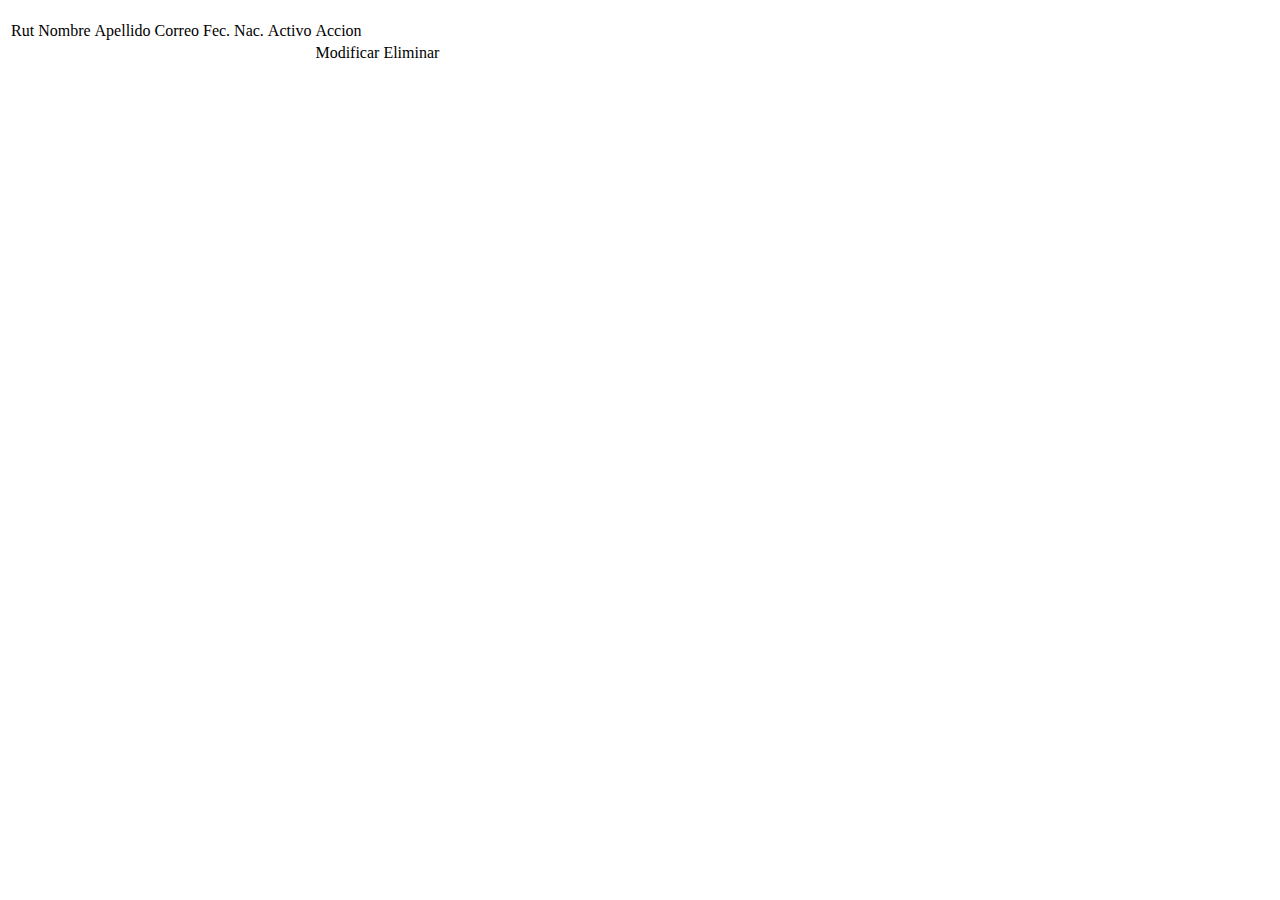
<file: src/main/resources/templates/index.html>
<!DOCTYPE html>
<html xmlns:th="http://www.thymeleaf.org">
<head th:include="header">
    <title>Listado</title>
</head>

<body>

<div class="container">
    <h3 class="text-primary border border-success border-top-0 border-left-0 border-right-0" th:text="${titulo}"></h3>
    <div th:switch="${lista == null}">
        <table th:case="false" class="table table-striped">
            <thead>
            <tr>
                <td>Rut</td>
                <td>Nombre</td>
                <td>Apellido</td>
                <td>Correo</td>
                <td>Fec. Nac.</td>
                <td>Activo</td>
                <td>Accion</td>
            </tr>
            </thead>
            <tbody>
            <tr th:each="usuario: ${lista}">
                <td th:text="${usuario.userId}"></td>
                <td th:text="${usuario.name}"></td>
                <td th:text="${usuario.lastName}"></td>
                <td th:text="${usuario.email}"></td>
                <td th:text="${#dates.format(usuario.birth, 'dd-MMM-yyyy')}"></td>
                <td th:text="${usuario.active?'Si':'No'}"></td>
                <td><a th:href="@{/update/}+${usuario.userId}" class="btn btn-success btn-xs">Modificar</a></td>
                <td><a th:href="@{/delete/}+${usuario.userId}"
                       onclick="return confirm('¿Desea eliminar este usuario?');"
                       class="btn btn-warning btn-xs">Eliminar</a>
                </td>
            </tr>
            </tbody>
        </table>
        <span th:case="true"><label th:text="${msje}"/></span>
    </div>
</div>

<script src="https://code.jquery.com/jquery-3.4.1.slim.min.js"
        integrity="sha384-J6qa4849blE2+poT4WnyKhv5vZF5SrPo0iEjwBvKU7imGFAV0wwj1yYfoRSJoZ+n"
        crossorigin="anonymous"></script>
<script
        src="https://cdn.jsdelivr.net/npm/popper.js@1.16.0/dist/umd/popper.min.js"
        integrity="sha384-Q6E9RHvbIyZFJoft+2mJbHaEWldlvI9IOYy5n3zV9zzTtmI3UksdQRVvoxMfooAo"
        crossorigin="anonymous"></script>
<script
        src="https://stackpath.bootstrapcdn.com/bootstrap/4.4.1/js/bootstrap.min.js"
        integrity="sha384-wfSDF2E50Y2D1uUdj0O3uMBJnjuUD4Ih7YwaYd1iqfktj0Uod8GCExl3Og8ifwB6"
        crossorigin="anonymous"></script>
</body>
</html>
</file>
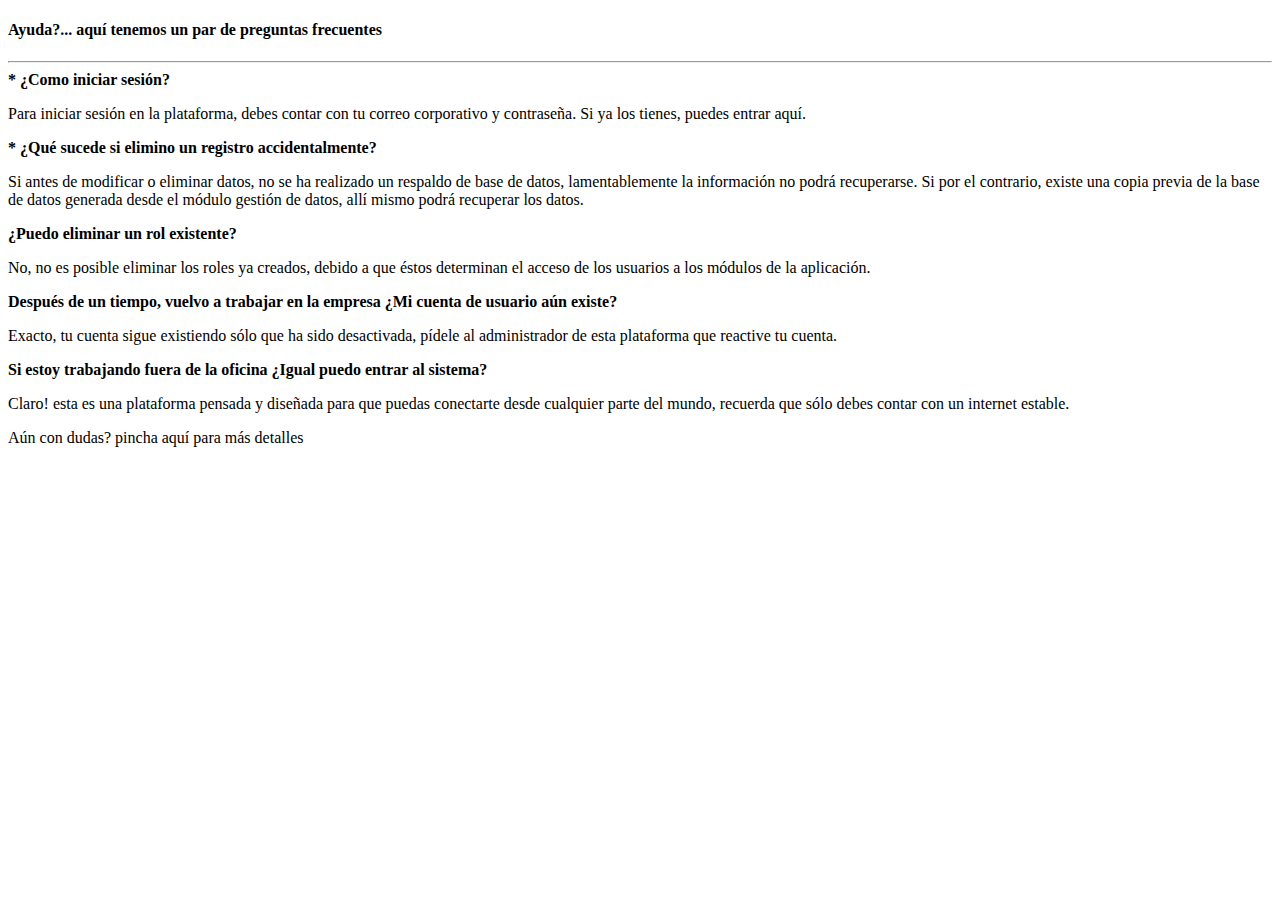
<file: src/main/resources/templates/help.html>
<!DOCTYPE html>
<html xmlns:th="http://thymeleaf.org" lang="en">
<head th:include="header">
    <meta charset="UTF-8">
    <title>Ayuda</title>
</head>
<body>
<div class="container">
    <h4>Ayuda?... aquí tenemos un par de preguntas frecuentes</h4>
    <hr>
    <div>
        <strong>* ¿Como iniciar sesión?</strong>
        <p>Para iniciar sesión en la plataforma, debes contar con tu correo corporativo y contraseña. Si ya los tienes,
            puedes entrar <a th:href="@{/login}">aquí</a>.</p>
        <strong>* ¿Qué sucede si elimino un registro accidentalmente?</strong>
        <p>Si antes de modificar o eliminar datos, no se ha realizado un respaldo de base de datos, lamentablemente la
            información no podrá recuperarse. Si por el contrario, existe una copia previa de la base de datos generada
            desde el módulo <a th:href="@{/recovery}">gestión de datos</a>, allí mismo podrá recuperar los datos.</p>
        <strong>¿Puedo eliminar un rol existente?</strong>
        <p>No, no es posible eliminar los roles ya creados, debido a que éstos determinan el acceso de los usuarios a
            los módulos de la aplicación.</p>
        <strong>Después de un tiempo, vuelvo a trabajar en la empresa ¿Mi cuenta de usuario aún existe?</strong>
        <p>Exacto, tu cuenta sigue existiendo sólo que ha sido desactivada, pídele al administrador de esta plataforma
            que reactive tu cuenta.</p>
        <strong>Si estoy trabajando fuera de la oficina ¿Igual puedo entrar al sistema?</strong>
        <p>Claro! esta es una plataforma pensada y diseñada para que puedas conectarte desde cualquier parte del mundo,
            recuerda que
            sólo debes contar con un internet estable.</p>
    </div>
    <div><p>Aún con dudas? pincha <a th:href="@{/doc}">aquí</a> para más detalles</p></div>
</div>
</body>
</html>
</file>
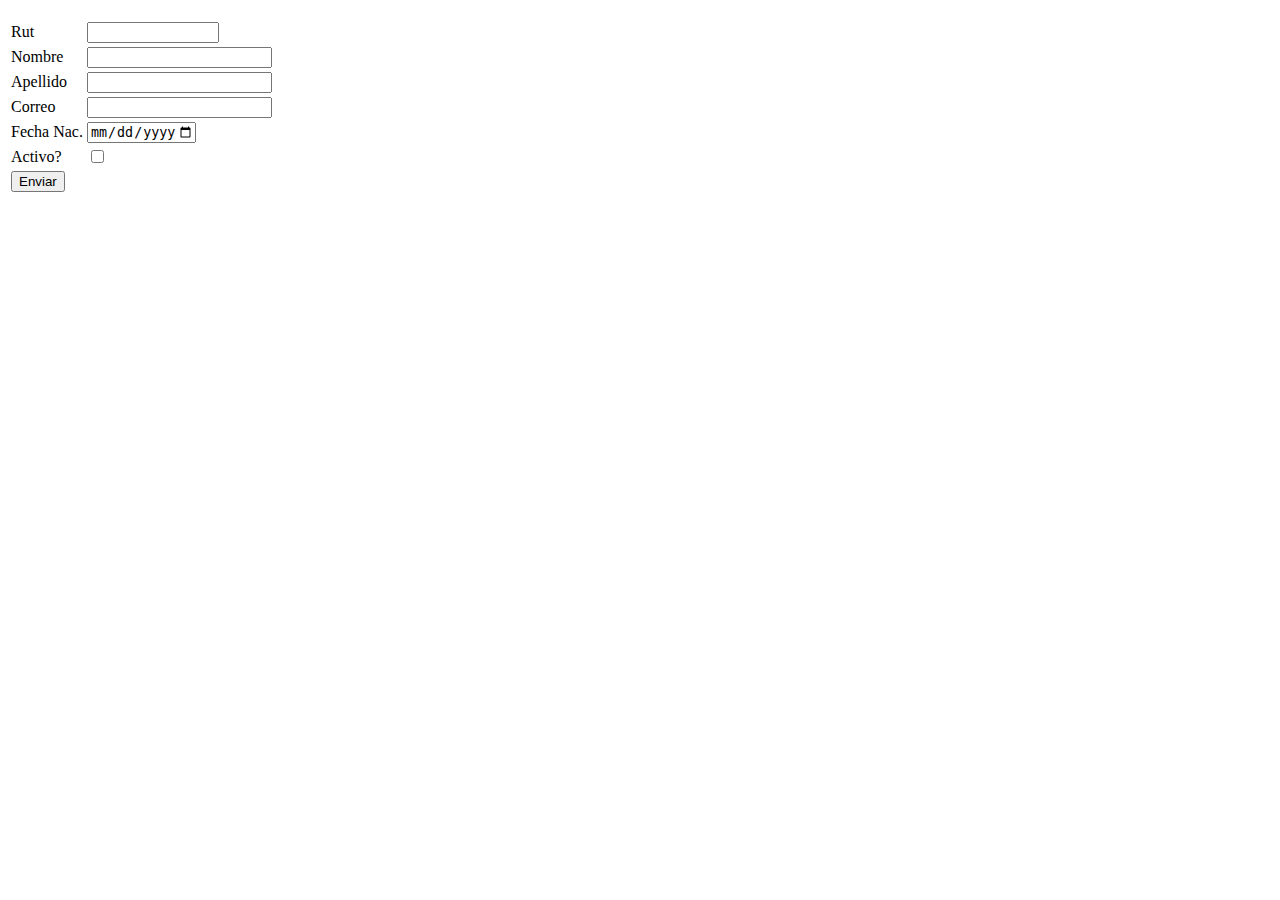
<file: src/main/resources/templates/newUser.html>
<!DOCTYPE html>
<html xmlns:th="http://www.thymeleaf.org">
<head th:include="header">
    <title>Datos de usuario</title>
</head>

<body>
<div class="container">
    <h3 class="text-primary border border-success border-top-0 border-left-0 border-right-0" th:text="${titulo}"></h3>
    <form th:action="@{/register}" th:object="${usuario}" method="post" name="usuario">
        <table class="table table-striped">
            <tr>
                <td>Rut</td>
                <td>
                    <input type="text" th:field="*{userId}" name="rut" id="rut" min="1" th:readonly="${action}==1"
                           oninput="checkRut(this)" style="width: 124px;" required/>
                </td>
            </tr>
            <tr>
                <td>Nombre</td>
                <td><input type="text" th:field="*{name}" required/></td>
            </tr>
            <tr>
                <td>Apellido</td>
                <td><input type="text" th:field="*{lastName}" required/></td>
            </tr>
            <tr>
                <td>Correo</td>
                <td><input type="email" th:field="*{email}" required/></td>
            </tr>
            <tr>
                <td>Fecha Nac.</td>
                <td><input type="date" th:field="*{birth}" id="start" name="trip-start"
                           min="1920-01-01" max="2003-01-01" required/></td>
            </tr>
            <tr>
                <td>Activo?</td>
                <td>
                    <input type="checkbox" th:field="${usuario.active}" th:checked="${usuario.active}"/>
                </td>
            </tr>
            <tr>
                <td>
                    <input type="submit" value="Enviar"/>
                </td>
            </tr>
        </table>
        <input type="text" th:value="${action}" name="action" id="action" hidden/>
    </form>
</div>

<script src="https://code.jquery.com/jquery-3.4.1.slim.min.js"
        integrity="sha384-J6qa4849blE2+poT4WnyKhv5vZF5SrPo0iEjwBvKU7imGFAV0wwj1yYfoRSJoZ+n"
        crossorigin="anonymous"></script>
<script
        src="https://cdn.jsdelivr.net/npm/popper.js@1.16.0/dist/umd/popper.min.js"
        integrity="sha384-Q6E9RHvbIyZFJoft+2mJbHaEWldlvI9IOYy5n3zV9zzTtmI3UksdQRVvoxMfooAo"
        crossorigin="anonymous"></script>
<script
        src="https://stackpath.bootstrapcdn.com/bootstrap/4.4.1/js/bootstrap.min.js"
        integrity="sha384-wfSDF2E50Y2D1uUdj0O3uMBJnjuUD4Ih7YwaYd1iqfktj0Uod8GCExl3Og8ifwB6"
        crossorigin="anonymous"></script>
<script th:src="@{js/validarut.js}"></script>
</body>
</html>
</file>
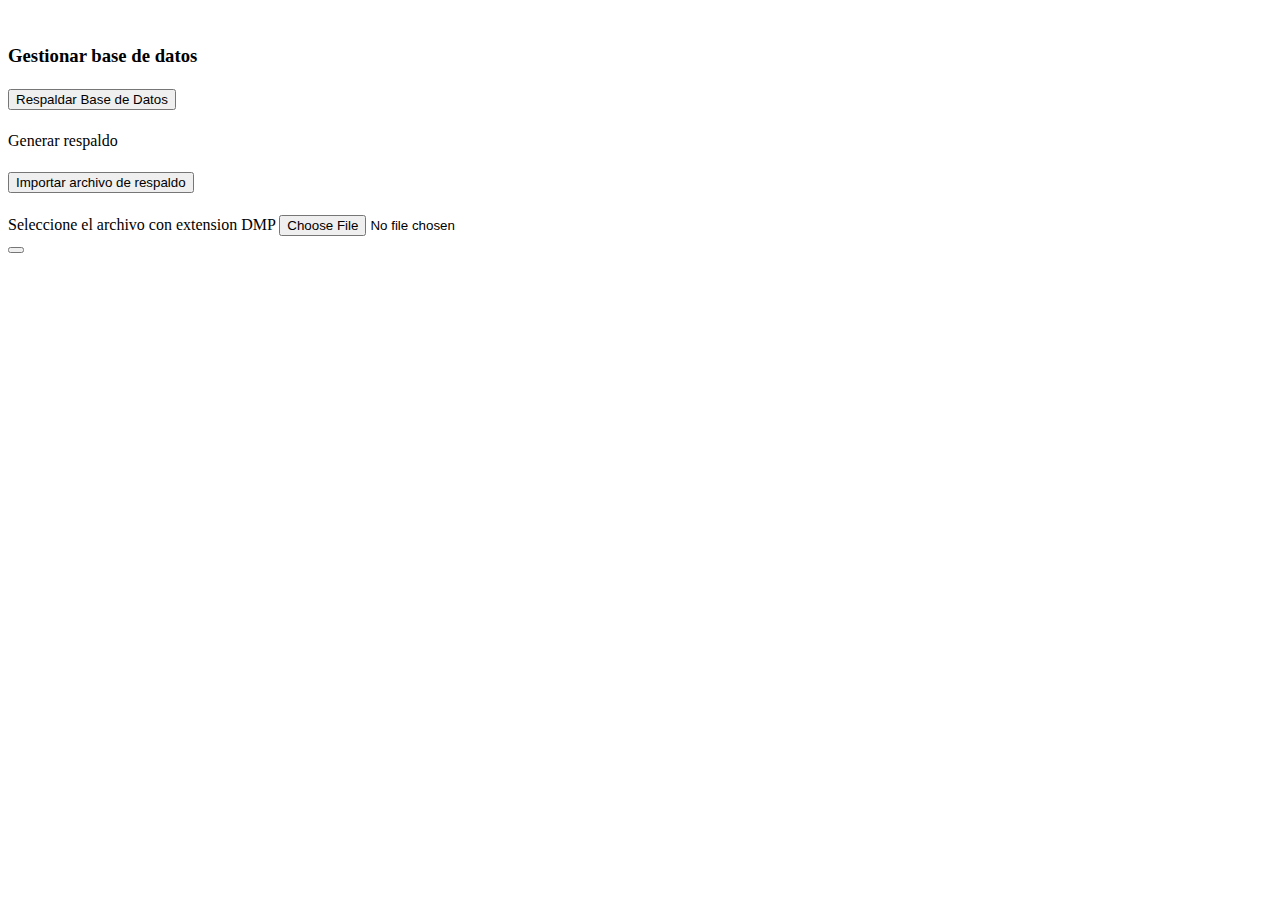
<file: src/main/resources/templates/recovery.html>
<!DOCTYPE html>
<html xmlns:th="http://www.thymeleaf.org" lang="es">
<head th:include="header">
    <title>Gestion de datos</title>
    <script src="https://code.jquery.com/jquery-3.2.1.slim.min.js"
            integrity="sha384-KJ3o2DKtIkvYIK3UENzmM7KCkRr/rE9/Qpg6aAZGJwFDMVNA/GpGFF93hXpG5KkN"
            crossorigin="anonymous"></script>
    <script src="https://cdnjs.cloudflare.com/ajax/libs/popper.js/1.12.9/umd/popper.min.js"
            integrity="sha384-ApNbgh9B+Y1QKtv3Rn7W3mgPxhU9K/ScQsAP7hUibX39j7fakFPskvXusvfa0b4Q"
            crossorigin="anonymous"></script>
    <script src="https://maxcdn.bootstrapcdn.com/bootstrap/4.0.0/js/bootstrap.min.js"
            integrity="sha384-JZR6Spejh4U02d8jOt6vLEHfe/JQGiRRSQQxSfFWpi1MquVdAyjUar5+76PVCmYl"
            crossorigin="anonymous"></script>
</head>
<body>
<br>
<div class="container">
    <div class="page-header">
        <h3>Gestionar base de datos</h3>
        <div th:if="${msg!=null}" class="alert alert-danger" role="alert">
            <label th:text="${msg}" class="label label-danger"></label>
        </div>
    </div>
    <div id="accordion">
        <div class="card">
            <div class="card-header" id="headingOne">
                <h5 class="mb-0">
                    <button class="btn" data-toggle="collapse" data-target="#collapseOne" aria-expanded="true"
                            aria-controls="collapseOne">
                        Respaldar Base de Datos
                    </button>
                </h5>
            </div>

            <div id="collapseOne" class="collapse show" aria-labelledby="headingOne" data-parent="#accordion">
                <div class="card-body">
                    <a th:href="@{/backup}" class="btn btn-success btn-xs">Generar respaldo</a>
                </div>
            </div>
        </div>
        <div class="card">
            <div class="card-header" id="headingTwo">
                <h5 class="mb-0">
                    <button class="btn collapsed" data-toggle="collapse" data-target="#collapseTwo"
                            aria-expanded="false" aria-controls="collapseTwo">
                        Importar archivo de respaldo
                    </button>
                </h5>
            </div>
            <div id="collapseTwo" class="collapse" aria-labelledby="headingTwo" data-parent="#accordion">
                <div class="card-body">
                    <form th:action="@{/restore}" method="post" enctype="multipart/form-data">
                        <label>Seleccione el archivo con extension DMP </label>
                        <input type="file" name="file" class="form-control-file" required>
                        <br/>
                        <button type="submit" id="btn-aplicar" class="btn btn-success" th:text="Aplicar"></button>
                    </form>
                </div>
            </div>
        </div>
    </div>
</div>
</body>
</html>
</file>
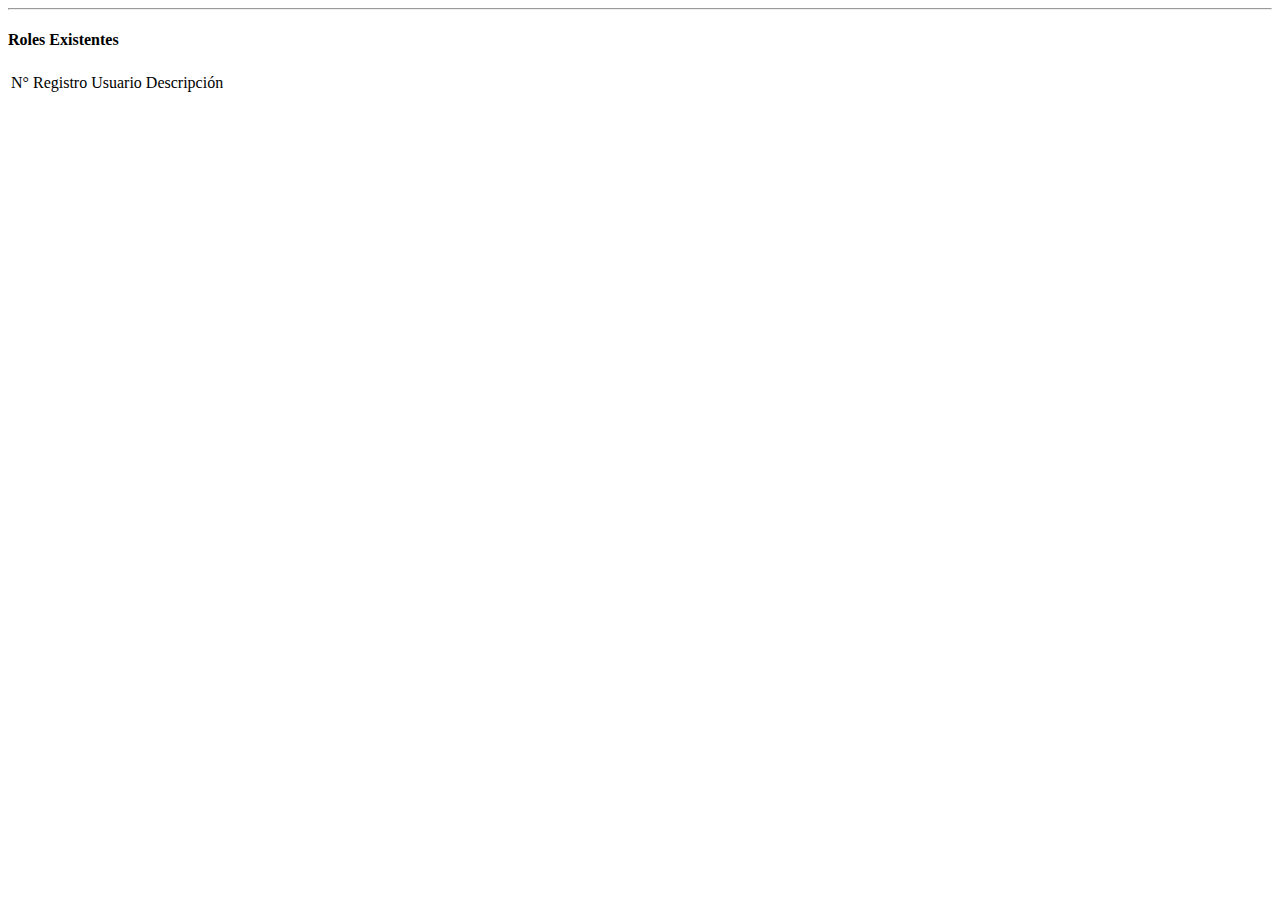
<file: src/main/resources/templates/security.html>
<!DOCTYPE html>
<html xmlns:th="http://www.thymeleaf.org" lang="en">
<head th:include="header">
    <title>Nivel Seguridad</title>
</head>
<body>
<div class="container">
<!--    <h4>Nuevo rol</h4>-->
<!--    <form class="form-inline" th:action="@{/security}" method="post">-->
<!--        <input type="text" class="form-control mb-2 mr-sm-2" name="descripcion"-->
<!--               placeholder="Administrador, Lectura, Creador...">-->

<!--        <button type="submit" class="btn btn-primary mb-2">Guardar</button>-->
<!--    </form>-->

    <div>
        <hr>
        <h4>Roles Existentes</h4>
        <div th:switch="${lista == null}">
            <table th:case="false" class="table table-striped">
                <thead>
                <tr>
                    <td>N° Registro</td>
                    <td>Usuario</td>
                    <td>Descripción</td>
                </tr>
                </thead>
                <tbody>
                <tr th:each="roles: ${lista}">
                    <td th:text="${roles.getIdRol()}"></td>
                    <td th:text="${roles.getUserId()}"></td>
                    <td th:text="${roles.getDescripcion()}"></td>
                </tr>
                </tbody>
            </table>
            <span th:case="true"><label th:text="${msje}"/></span>
        </div>
    </div>

</div>
</body>
</html>
</file>
